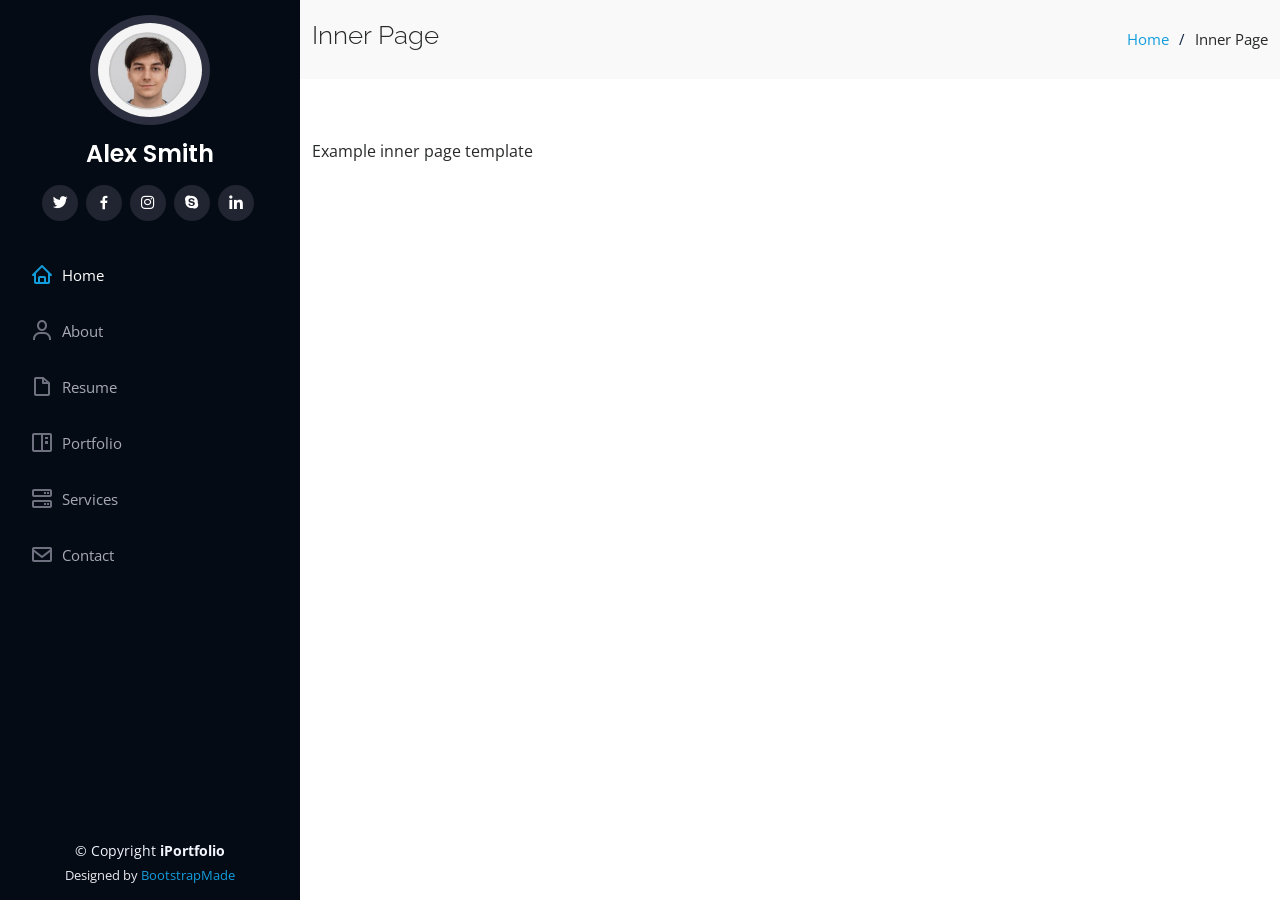
<file: inner-page.html>
<!DOCTYPE html>
<html lang="en">

<head>
  <meta charset="utf-8">
  <meta content="width=device-width, initial-scale=1.0" name="viewport">

  <title>Inner Page - iPortfolio Bootstrap Template</title>
  <meta content="" name="description">
  <meta content="" name="keywords">

  <!-- Favicons -->
  <link href="assets/img/favicon.png" rel="icon">
  <link href="assets/img/apple-touch-icon.png" rel="apple-touch-icon">

  <!-- Google Fonts -->
  <link href="https://fonts.googleapis.com/css?family=Open+Sans:300,300i,400,400i,600,600i,700,700i|Raleway:300,300i,400,400i,500,500i,600,600i,700,700i|Poppins:300,300i,400,400i,500,500i,600,600i,700,700i" rel="stylesheet">

  <!-- Vendor CSS Files -->
  <link href="assets/vendor/aos/aos.css" rel="stylesheet">
  <link href="assets/vendor/bootstrap/css/bootstrap.min.css" rel="stylesheet">
  <link href="assets/vendor/bootstrap-icons/bootstrap-icons.css" rel="stylesheet">
  <link href="assets/vendor/boxicons/css/boxicons.min.css" rel="stylesheet">
  <link href="assets/vendor/glightbox/css/glightbox.min.css" rel="stylesheet">
  <link href="assets/vendor/swiper/swiper-bundle.min.css" rel="stylesheet">

  <!-- Template Main CSS File -->
  <link href="assets/css/style.css" rel="stylesheet">

  <!-- =======================================================
  * Template Name: iPortfolio - v3.3.0
  * Template URL: https://bootstrapmade.com/iportfolio-bootstrap-portfolio-websites-template/
  * Author: BootstrapMade.com
  * License: https://bootstrapmade.com/license/
  ======================================================== -->
</head>

<body>

  <!-- ======= Mobile nav toggle button ======= -->
  <i class="bi bi-list mobile-nav-toggle d-xl-none"></i>

  <!-- ======= Header ======= -->
  <header id="header">
    <div class="d-flex flex-column">

      <div class="profile">
        <img src="assets/img/profile-img.jpg" alt="" class="img-fluid rounded-circle">
        <h1 class="text-light"><a href="index.html">Alex Smith</a></h1>
        <div class="social-links mt-3 text-center">
          <a href="#" class="twitter"><i class="bx bxl-twitter"></i></a>
          <a href="#" class="facebook"><i class="bx bxl-facebook"></i></a>
          <a href="#" class="instagram"><i class="bx bxl-instagram"></i></a>
          <a href="#" class="google-plus"><i class="bx bxl-skype"></i></a>
          <a href="#" class="linkedin"><i class="bx bxl-linkedin"></i></a>
        </div>
      </div>

      <nav id="navbar" class="nav-menu navbar">
        <ul>
          <li><a href="#hero" class="nav-link scrollto active"><i class="bx bx-home"></i> <span>Home</span></a></li>
          <li><a href="#about" class="nav-link scrollto"><i class="bx bx-user"></i> <span>About</span></a></li>
          <li><a href="#resume" class="nav-link scrollto"><i class="bx bx-file-blank"></i> <span>Resume</span></a></li>
          <li><a href="#portfolio" class="nav-link scrollto"><i class="bx bx-book-content"></i> <span>Portfolio</span></a></li>
          <li><a href="#services" class="nav-link scrollto"><i class="bx bx-server"></i> <span>Services</span></a></li>
          <li><a href="#contact" class="nav-link scrollto"><i class="bx bx-envelope"></i> <span>Contact</span></a></li>
        </ul>
      </nav><!-- .nav-menu -->
    </div>
  </header><!-- End Header -->

  <main id="main">

    <!-- ======= Breadcrumbs ======= -->
    <section class="breadcrumbs">
      <div class="container">

        <div class="d-flex justify-content-between align-items-center">
          <h2>Inner Page</h2>
          <ol>
            <li><a href="index.html">Home</a></li>
            <li>Inner Page</li>
          </ol>
        </div>

      </div>
    </section><!-- End Breadcrumbs -->

    <section class="inner-page">
      <div class="container">
        <p>
          Example inner page template
        </p>
      </div>
    </section>

  </main><!-- End #main -->

  <!-- ======= Footer ======= -->
  <footer id="footer">
    <div class="container">
      <div class="copyright">
        &copy; Copyright <strong><span>iPortfolio</span></strong>
      </div>
      <div class="credits">
        <!-- All the links in the footer should remain intact. -->
        <!-- You can delete the links only if you purchased the pro version. -->
        <!-- Licensing information: https://bootstrapmade.com/license/ -->
        <!-- Purchase the pro version with working PHP/AJAX contact form: https://bootstrapmade.com/iportfolio-bootstrap-portfolio-websites-template/ -->
        Designed by <a href="https://bootstrapmade.com/">BootstrapMade</a>
      </div>
    </div>
  </footer><!-- End  Footer -->

  <a href="#" class="back-to-top d-flex align-items-center justify-content-center"><i class="bi bi-arrow-up-short"></i></a>

  <!-- Vendor JS Files -->
  <script src="assets/vendor/aos/aos.js"></script>
  <script src="assets/vendor/bootstrap/js/bootstrap.bundle.min.js"></script>
  <script src="assets/vendor/glightbox/js/glightbox.min.js"></script>
  <script src="assets/vendor/isotope-layout/isotope.pkgd.min.js"></script>
  <script src="assets/vendor/php-email-form/validate.js"></script>
  <script src="assets/vendor/purecounter/purecounter.js"></script>
  <script src="assets/vendor/swiper/swiper-bundle.min.js"></script>
  <script src="assets/vendor/typed.js/typed.min.js"></script>
  <script src="assets/vendor/waypoints/noframework.waypoints.js"></script>

  <!-- Template Main JS File -->
  <script src="assets/js/main.js"></script>

</body>

</html>
</file>
<file: assets/css/style.css>
/**
* Template Name: iPortfolio - v3.3.0
* Template URL: https://bootstrapmade.com/iportfolio-bootstrap-portfolio-websites-template/
* Author: BootstrapMade.com
* License: https://bootstrapmade.com/license/
*/

/*--------------------------------------------------------------
# General
--------------------------------------------------------------*/
body {
  font-family: "Open Sans", sans-serif;
  color: #272829;
}

a {
  color: #149ddd;
  text-decoration: none;
}

a:hover {
  color: #37b3ed;
  text-decoration: none;
}

h1, h2, h3, h4, h5, h6 {
  font-family: "Raleway", sans-serif;
   
}

/*--------------------------------------------------------------
# Back to top button
--------------------------------------------------------------*/
.back-to-top {
  position: fixed;
  visibility: hidden;
  opacity: 0;
  right: 15px;
  bottom: 15px;
  z-index: 996;
  background: #149ddd;
  width: 40px;
  height: 40px;
  border-radius: 50px;
  transition: all 0.4s;
}

.back-to-top i {
  font-size: 28px;
  color: #fff;
  line-height: 0;
}

.back-to-top:hover {
  background: #2eafec;
  color: #fff;
}

.back-to-top.active {
  visibility: visible;
  opacity: 1;
}

/*--------------------------------------------------------------
# Header
--------------------------------------------------------------*/
#header {
  position: fixed;
  top: 0;
  left: 0;
  bottom: 0;
  width: 300px;
  transition: all ease-in-out 0.5s;
  z-index: 9997;
  transition: all 0.5s;
  padding: 0 15px;
  background: #040b14;
  overflow-y: auto;
}

#header .profile img {
  margin: 15px auto;
  display: block;
  width: 120px;
  border: 8px solid #2c2f3f;
}

#header .profile h1 {
  font-size: 24px;
  margin: 0;
  padding: 0;
  font-weight: 600;
  -moz-text-align-last: center;
  text-align-last: center;
  font-family: "Poppins", sans-serif;
}

#header .profile h1 a, #header .profile h1 a:hover {
  color: #fff;
  text-decoration: none;
}

#header .profile .social-links a {
  font-size: 18px;
  display: inline-block;
  background: #212431;
  color: #fff;
  line-height: 1;
  padding: 8px 0;
  margin-right: 4px;
  border-radius: 50%;
  text-align: center;
  width: 36px;
  height: 36px;
  transition: 0.3s;
}

#header .profile .social-links a:hover {
  background: #149ddd;
  color: #fff;
  text-decoration: none;
}

#main {
  margin-left: 300px;
}

@media (max-width: 1199px) {
  #header {
    left: -300px;
  }
  #main {
    margin-left: 0;
  }
}

/*--------------------------------------------------------------
# Navigation Menu
--------------------------------------------------------------*/
/* Desktop Navigation */
.nav-menu {
  padding: 30px 0 0 0;
}

.nav-menu * {
  margin: 0;
  padding: 0;
  list-style: none;
}

.nav-menu > ul > li {
  position: relative;
  white-space: nowrap;
}

.nav-menu a, .nav-menu a:focus {
  display: flex;
  align-items: center;
  color: #a8a9b4;
  padding: 12px 15px;
  margin-bottom: 8px;
  transition: 0.3s;
  font-size: 15px;
}

.nav-menu a i, .nav-menu a:focus i {
  font-size: 24px;
  padding-right: 8px;
  color: #6f7180;
}

.nav-menu a:hover, .nav-menu .active, .nav-menu .active:focus, .nav-menu li:hover > a {
  text-decoration: none;
  color: #fff;
}

.nav-menu a:hover i, .nav-menu .active i, .nav-menu .active:focus i, .nav-menu li:hover > a i {
  color: #149ddd;
}

/* Mobile Navigation */
.mobile-nav-toggle {
  position: fixed;
  right: 15px;
  top: 15px;
  z-index: 9998;
  border: 0;
  font-size: 24px;
  transition: all 0.4s;
  outline: none !important;
  background-color: #149ddd;
  color: #fff;
  width: 40px;
  height: 40px;
  display: inline-flex;
  align-items: center;
  justify-content: center;
  line-height: 0;
  border-radius: 50px;
  cursor: pointer;
}

.mobile-nav-active {
  overflow: hidden;
}

.mobile-nav-active #header {
  left: 0;
}

/*--------------------------------------------------------------
# Hero Section
--------------------------------------------------------------*/
#hero {
  width: 100%;
  height: 70vh;
  background: url("../img/hero-bg.gif") ;
  background-size: cover;
}

#hero:before {
  content: "";
  background: rgba(5, 13, 24, 0.3);
  bottom: 0;
  top: 0;
  left: 0;
  right: 0;
  z-index: 1;
}

#hero .hero-container {
  position: relative;
  z-index: 2;
  min-width: 300px;
}

#hero h1 {
  margin: 0 0 10px 0;
  font-size: 64px;
  font-weight: 700;
  line-height: 56px;
  color: #fff;
}

#hero p {
  
  margin-left:150px;
  margin-bottom: 50px;
  font-size: 56px;
  font-family: "Poppins", sans-serif;
  color:orange;
  background-color:#010133;
}

#hero p span {
  color: #fff;
  padding-bottom: 4px;
  letter-spacing: 1px;
  border-bottom: 3px solid #149ddd;
}

@media (min-width: 1024px) {
  #hero {
    background-attachment: fixed;
  }
}

@media (max-width: 768px) {
  #hero h1 {
    font-size: 28px;
    line-height: 36px;
  }
  #hero h2 {
    font-size: 18px;
    line-height: 24px;
    margin-bottom: 30px;
  }
}

/*--------------------------------------------------------------
# Sections General
--------------------------------------------------------------*/
section {
  padding: 60px 0;
  overflow: hidden;
}

.section-bg {
  background: #f5f8fd;
}

.section-title {
  padding-bottom: 30px;
}

.section-title h2 {
  font-size: 32px;
  font-weight: bold;
  margin-bottom: 20px;
  padding-bottom: 20px;
  position: relative;
  color: #173b6c;
}

.section-title h2::after {
  content: '';
  position: absolute;
  display: block;
  width: 50px;
  height: 3px;
  background: #149ddd;
  bottom: 0;
  left: 0;
}

.section-title p {
  margin-bottom: 0;
}

/*--------------------------------------------------------------
# About
--------------------------------------------------------------*/
.about .content h3 {
  font-weight: 700;
  font-size: 26px;
  color: #173b6c;
}

.about .content ul {
  list-style: none;
  padding: 0;
}

.about .content ul li {
  margin-bottom: 20px;
  display: flex;
  align-items: center;
}

.about .content ul strong {
  margin-right: 10px;
}

.about .content ul i {
  font-size: 16px;
  margin-right: 5px;
  color: #149ddd;
  line-height: 0;
}

.about .content p:last-child {
  margin-bottom: 0;
}

/*--------------------------------------------------------------
# Facts
--------------------------------------------------------------*/
.facts {
  padding-bottom: 30px;
}

.facts .count-box {
  padding: 30px;
  width: 100%;
}

.facts .count-box i {
  display: block;
  font-size: 44px;
  color: #149ddd;
  float: left;
  line-height: 0;
}

.facts .count-box span {
  font-size: 48px;
  line-height: 40px;
  display: block;
  font-weight: 700;
  color: #050d18;
  margin-left: 60px;
}

.facts .count-box p {
  padding: 15px 0 0 0;
  margin: 0 0 0 60px;
  font-family: "Raleway", sans-serif;
  font-size: 14px;
  color: #122f57;
}

.facts .count-box a {
  font-weight: 600;
  display: block;
  margin-top: 20px;
  color: #122f57;
  font-size: 15px;
  font-family: "Poppins", sans-serif;
  transition: ease-in-out 0.3s;
}

.facts .count-box a:hover {
  color: #1f5297;
}

/*--------------------------------------------------------------
# Skills
--------------------------------------------------------------*/

.image-container {
    display: flex;
    flex-wrap: nowrap; /* Allow images to wrap to the next line */
    background-color: #f0f0f0; /* Optional: background color for the container */
    border: 1px solid #ccc; /* Optional: border for the container */
    padding: 10px; /* Optional: padding for the container */
}

.image-size {
  width: 100px;           /* Set the desired size */
  height: 100px;
  border: 2px solid #ddd; /* Optional, for a border around the images */
  object-fit: cover;
}
.skills .progress {
  height: 60px;
  display: block;
  background: none;
  border-radius: 0;
}

.skills .progress .skill {
  padding: 0;
  margin: 0 0 6px 0;
  text-transform: uppercase;
  display: block;
  font-weight: 600;
  font-family: "Poppins", sans-serif;
  color: #050d18;
}

.skills .progress .skill .val {
  float: right;
  font-style: normal;
}

.skills .progress-bar-wrap {
  background: #dce8f8;
  height: 10px;
}

.skills .progress-bar {
  width: 1px;
  height: 10px;
  transition: .9s;
  background-color: #149ddd;
}

/*--------------------------------------------------------------
# Resume
--------------------------------------------------------------*/
.resume .resume-title {
  font-size: 26px;
  font-weight: 700;
  margin-top: 20px;
  margin-bottom: 20px;
  color: #050d18;
}

.resume .resume-item {
  padding: 0 0 20px 20px;
  margin-top: -2px;
  border-left: 2px solid #1f5297;
  position: relative;
}

.resume .resume-item h4 {
  line-height: 18px;
  font-size: 18px;
  font-weight: 600;
  text-transform: uppercase;
  font-family: "Poppins", sans-serif;
  color: #050d18;
  margin-bottom: 10px;
}

.resume .resume-item h5 {
  font-size: 16px;
  background: #e4edf9;
  padding: 5px 15px;
  display: inline-block;
  font-weight: 600;
  margin-bottom: 10px;
}

.resume .resume-item ul {
  padding-left: 20px;
}

.resume .resume-item ul li {
  padding-bottom: 10px;
}

.resume .resume-item:last-child {
  padding-bottom: 0;
}

.resume .resume-item::before {
  content: "";
  position: absolute;
  width: 16px;
  height: 16px;
  border-radius: 50px;
  left: -9px;
  top: 0;
  background: #fff;
  border: 2px solid #1f5297;
}

/*--------------------------------------------------------------
# Portfolio
--------------------------------------------------------------*/
.portfolio .portfolio-item {
  margin-bottom: 30px;
}

.portfolio #portfolio-flters {
  padding: 0;
  margin: 0 auto 35px auto;
  list-style: none;
  text-align: center;
  background: #fff;
  border-radius: 50px;
  padding: 2px 15px;
}

.portfolio #portfolio-flters li {
  cursor: pointer;
  display: inline-block;
  padding: 10px 15px 8px 15px;
  font-size: 14px;
  font-weight: 600;
  line-height: 1;
  text-transform: uppercase;
  color: #272829;
  margin-bottom: 5px;
  transition: all 0.3s ease-in-out;
}

.portfolio #portfolio-flters li:hover, .portfolio #portfolio-flters li.filter-active {
  color: #149ddd;
}

.portfolio #portfolio-flters li:last-child {
  margin-right: 0;
}

.portfolio .portfolio-wrap {
  transition: 0.3s;
  position: relative;
  overflow: hidden;
  z-index: 1;
}

.portfolio .portfolio-wrap::before {
  content: "";
  background: rgba(255, 255, 255, 0.5);
  position: absolute;
  left: 0;
  right: 0;
  top: 0;
  bottom: 0;
  transition: all ease-in-out 0.3s;
  z-index: 2;
  opacity: 0;
}

.portfolio .portfolio-wrap .portfolio-links {
  opacity: 1;
  left: 0;
  right: 0;
  bottom: -60px;
  z-index: 3;
  position: absolute;
  transition: all ease-in-out 0.3s;
  display: flex;
  justify-content: center;
}

.portfolio .portfolio-wrap .portfolio-links a {
  color: #fff;
  font-size: 28px;
  text-align: center;
  background: rgba(20, 157, 221, 0.75);
  transition: 0.3s;
  width: 50%;
}

.portfolio .portfolio-wrap .portfolio-links a:hover {
  background: rgba(20, 157, 221, 0.95);
}

.portfolio .portfolio-wrap .portfolio-links a + a {
  border-left: 1px solid #37b3ed;
}

.portfolio .portfolio-wrap:hover::before {
  top: 0;
  left: 0;
  right: 0;
  bottom: 0;
  opacity: 1;
}

.portfolio .portfolio-wrap:hover .portfolio-links {
  opacity: 1;
  bottom: 0;
}

/*--------------------------------------------------------------
# Portfolio Details
--------------------------------------------------------------*/
.portfolio-details {
  padding-top: 40px;
}

.portfolio-details .portfolio-details-slider img {
  width: 100%;
}

.portfolio-details .portfolio-details-slider .swiper-pagination {
  margin-top: 20px;
  position: relative;
}

.portfolio-details .portfolio-details-slider .swiper-pagination .swiper-pagination-bullet {
  width: 12px;
  height: 12px;
  background-color: #fff;
  opacity: 1;
  border: 1px solid #149ddd;
}

.portfolio-details .portfolio-details-slider .swiper-pagination .swiper-pagination-bullet-active {
  background-color: #149ddd;
}

.portfolio-details .portfolio-info {
  padding: 30px;
  box-shadow: 0px 0 30px rgba(5, 13, 24, 0.08);
}

.portfolio-details .portfolio-info h3 {
  font-size: 22px;
  font-weight: 700;
  margin-bottom: 20px;
  padding-bottom: 20px;
  border-bottom: 1px solid #eee;
}

.portfolio-details .portfolio-info ul {
  list-style: none;
  padding: 0;
  font-size: 15px;
}

.portfolio-details .portfolio-info ul li + li {
  margin-top: 10px;
}

.portfolio-details .portfolio-description {
  padding-top: 30px;
}

.portfolio-details .portfolio-description h2 {
  font-size: 26px;
  font-weight: 700;
  margin-bottom: 20px;
}

.portfolio-details .portfolio-description p {
  padding: 0;
}

/*--------------------------------------------------------------
# Services
--------------------------------------------------------------*/
.services .icon-box {
  margin-bottom: 20px;
}

.services .icon {
  float: left;
  display: flex;
  align-items: center;
  justify-content: center;
  width: 54px;
  height: 54px;
  background: #149ddd;
  border-radius: 50%;
  transition: 0.5s;
  border: 1px solid #149ddd;
}

.services .icon i {
  color: #fff;
  font-size: 24px;
  line-height: 0;
}

.services .icon-box:hover .icon {
  background: #fff;
}

.services .icon-box:hover .icon i {
  color: #149ddd;
}

.services .title {
  margin-left: 80px;
  font-weight: 700;
  margin-bottom: 15px;
  font-size: 18px;
}

.services .title a {
  color: #343a40;
}

.services .title a:hover {
  color: #149ddd;
}

.services .description {
  margin-left: 80px;
  line-height: 24px;
  font-size: 14px;
}

/*--------------------------------------------------------------
# Testimonials
--------------------------------------------------------------*/
.testimonials .testimonial-item {
  box-sizing: content-box;
  text-align: center;
  min-height: 320px;
}

.testimonials .testimonial-item .testimonial-img {
  width: 90px;
  border-radius: 50%;
  margin: 0 auto;
}

.testimonials .testimonial-item h3 {
  font-size: 18px;
  font-weight: bold;
  margin: 10px 0 5px 0;
  color: #111;
}

.testimonials .testimonial-item h4 {
  font-size: 14px;
  color: #999;
  margin: 0;
}

.testimonials .testimonial-item .quote-icon-left, .testimonials .testimonial-item .quote-icon-right {
  color: #c3e8fa;
  font-size: 26px;
}

.testimonials .testimonial-item .quote-icon-left {
  display: inline-block;
  left: -5px;
  position: relative;
}

.testimonials .testimonial-item .quote-icon-right {
  display: inline-block;
  right: -5px;
  position: relative;
  top: 10px;
}

.testimonials .testimonial-item p {
  font-style: italic;
  margin: 0 15px 15px 15px;
  padding: 20px;
  background: #fff;
  position: relative;
  margin-bottom: 35px;
  border-radius: 6px;
  box-shadow: 0px 2px 15px rgba(0, 0, 0, 0.1);
}

.testimonials .testimonial-item p::after {
  content: "";
  width: 0;
  height: 0;
  border-top: 20px solid #fff;
  border-right: 20px solid transparent;
  border-left: 20px solid transparent;
  position: absolute;
  bottom: -20px;
  left: calc(50% - 20px);
}

.testimonials .swiper-pagination {
  margin-top: 20px;
  position: relative;
}

.testimonials .swiper-pagination .swiper-pagination-bullet {
  width: 12px;
  height: 12px;
  background-color: #fff;
  opacity: 1;
  border: 1px solid #149ddd;
}

.testimonials .swiper-pagination .swiper-pagination-bullet-active {
  background-color: #149ddd;
}

/*--------------------------------------------------------------
# Contact
--------------------------------------------------------------*/
.contact {
  padding-bottom: 130px;
}

.contact .info {
  padding: 30px;
  background: #fff;
  width: 100%;
  box-shadow: 0 0 24px 0 rgba(0, 0, 0, 0.12);
}

.contact .info i {
  font-size: 20px;
  color: #149ddd;
  float: left;
  width: 44px;
  height: 44px;
  background: #dff3fc;
  display: flex;
  justify-content: center;
  align-items: center;
  border-radius: 50px;
  transition: all 0.3s ease-in-out;
}

.contact .info h4 {
  padding: 0 0 0 60px;
  font-size: 22px;
  font-weight: 600;
  margin-bottom: 5px;
  color: #050d18;
}

.contact .info p {
  padding: 0 0 10px 60px;
  margin-bottom: 20px;
  font-size: 14px;
  color: #173b6c;
}

.contact .info .email p {
  padding-top: 5px;
}

.contact .info .social-links {
  padding-left: 60px;
}

.contact .info .social-links a {
  font-size: 18px;
  display: inline-block;
  background: #333;
  color: #fff;
  line-height: 1;
  padding: 8px 0;
  border-radius: 50%;
  text-align: center;
  width: 36px;
  height: 36px;
  transition: 0.3s;
  margin-right: 10px;
}

.contact .info .social-links a:hover {
  background: #149ddd;
  color: #fff;
}

.contact .info .email:hover i, .contact .info .address:hover i, .contact .info .phone:hover i {
  background: #149ddd;
  color: #fff;
}

.contact .php-email-form {
  width: 100%;
  padding: 30px;
  background: #fff;
  box-shadow: 0 0 24px 0 rgba(0, 0, 0, 0.12);
}

.contact .php-email-form .form-group {
  padding-bottom: 8px;
}

.contact .php-email-form .validate {
  display: none;
  color: red;
  margin: 0 0 15px 0;
  font-weight: 400;
  font-size: 13px;
}

.contact .php-email-form .error-message {
  display: none;
  color: #fff;
  background: #ed3c0d;
  text-align: left;
  padding: 15px;
  font-weight: 600;
}

.contact .php-email-form .error-message br + br {
  margin-top: 25px;
}

.contact .php-email-form .sent-message {
  display: none;
  color: #fff;
  background: #18d26e;
  text-align: center;
  padding: 15px;
  font-weight: 600;
}

.contact .php-email-form .loading {
  display: none;
  background: #fff;
  text-align: center;
  padding: 15px;
}

.contact .php-email-form .loading:before {
  content: "";
  display: inline-block;
  border-radius: 50%;
  width: 24px;
  height: 24px;
  margin: 0 10px -6px 0;
  border: 3px solid #18d26e;
  border-top-color: #eee;
  -webkit-animation: animate-loading 1s linear infinite;
  animation: animate-loading 1s linear infinite;
}

.contact .php-email-form .form-group {
  margin-bottom: 15px;
}

.contact .php-email-form label {
  padding-bottom: 8px;
}

.contact .php-email-form input, .contact .php-email-form textarea {
  border-radius: 0;
  box-shadow: none;
  font-size: 14px;
}

.contact .php-email-form input {
  height: 44px;
}

.contact .php-email-form textarea {
  padding: 10px 15px;
}

.contact .php-email-form button[type="submit"] {
  background: #149ddd;
  border: 0;
  padding: 10px 24px;
  color: #fff;
  transition: 0.4s;
  border-radius: 4px;
}

.contact .php-email-form button[type="submit"]:hover {
  background: #37b3ed;
}
container.calendar{
    width: 1.5em;
    height: 1.5em;
}

@-webkit-keyframes animate-loading {
  0% {
    transform: rotate(0deg);
  }
  100% {
    transform: rotate(360deg);
  }
}

@keyframes animate-loading {
  0% {
    transform: rotate(0deg);
  }
  100% {
    transform: rotate(360deg);
  }
}


/*--------------------------------------------------------------
# Breadcrumbs
--------------------------------------------------------------*/
.breadcrumbs {
  padding: 20px 0;
  background: #f9f9f9;
}

.breadcrumbs h2 {
  font-size: 26px;
  font-weight: 300;
}

.breadcrumbs ol {
  display: flex;
  flex-wrap: wrap;
  list-style: none;
  padding: 0;
  margin: 0;
  font-size: 15px;
}

.breadcrumbs ol li + li {
  padding-left: 10px;
}

.breadcrumbs ol li + li::before {
  display: inline-block;
  padding-right: 10px;
  color: #0e2442;
  content: "/";
}

@media (max-width: 768px) {
  .breadcrumbs .d-flex {
    display: block !important;
  }
  .breadcrumbs ol {
    display: block;
  }
  .breadcrumbs ol li {
    display: inline-block;
  }
}

/*--------------------------------------------------------------
# Footer
--------------------------------------------------------------*/
#footer {
  padding: 15px;
  color: #f4f6fd;
  font-size: 14px;
  position: fixed;
  left: 0;
  bottom: 0;
  width: 300px;
  z-index: 9999;
  background: #040b14;
}

#footer .copyright {
  text-align: center;
}

#footer .credits {
  padding-top: 5px;
  text-align: center;
  font-size: 13px;
  color: #eaebf0;
}

@media (max-width: 1199px) {
  #footer {
    position: static;
    width: auto;
    padding-right: 20px 15px;
  }
}
.line-1{
    position: relative;
    top: 50%;  
    width: 0em;
    margin: 0 auto;
    border-right: 2px solid rgba(255,255,255,.75);
    font-size: 180%;
    text-align: center;
    white-space: nowrap;
    overflow: hidden;
    transform: translateY(-50%);    
}

/* Animation */
.anim-typewriter{
  animation: typewriter 1.2s steps(12) 1s 1 normal both,
             blinkTextCursor 500ms steps(25) infinite normal;
}
@keyframes typewriter{
  from{width: 0;}
  to{width: 7em;}
}
@keyframes blinkTextCursor{
  from{border-right-color: rgba(255,255,255,.75);}
  to{border-right-color: transparent;}
}
</file>
